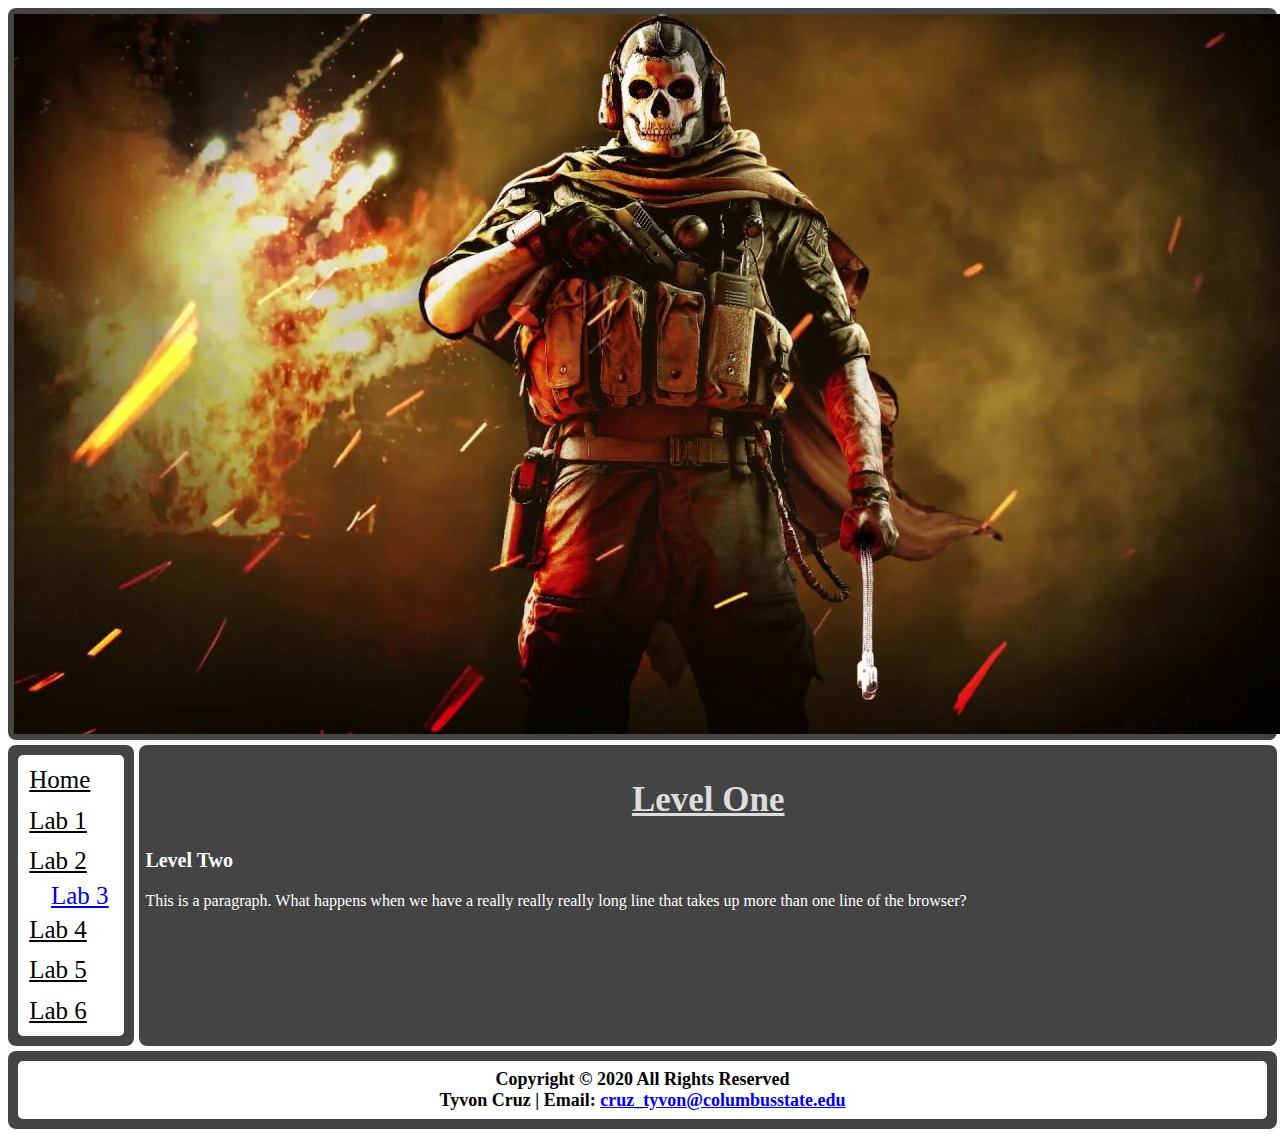
<file: lab1.html>
<html>
  <head>
      <meta charset="utf-8">
      <meta name="viewport" content="width=device-width">
      <title>Lab 1</title>
      <link href="style.css" rel="stylesheet" type="text/css" />
    </head>
  <body>
    <div class="wrapper">
      <div class="header">
          <img src="images/maxresdefault.jpg">
        </div>
      <div class="nav">
        <nav><ul>
            <li><a href="index.html">Home</a></li>
            <li><a href="lab1.html">Lab 1</a></li>
            <li><a href="lab2.html">Lab 2</a></li>
            li><a href="lab3.html">Lab 3</a></li>
            <li><a href="lab4.html">Lab 4</a></li>
            <li><a href="lab5.html">Lab 5</a></li>
            <li><a href="lab6.html">Lab 6</a></li>
          </ul></nav>
        </div>
      <div class="main">
        <h2>Level One</h2>
          <h3>Level Two</h3>
            <p>This is a paragraph. What happens when we have a really really really long line that takes up more than one line of the browser?</p>
        </div>
      <div class="footer">
        <h2>Copyright &copy 2020 All Rights Reserved
          </br>Tyvon Cruz | Email:  
            <a href="mailto:cruz_tyvon@columbusstate.edu">cruz_tyvon@columbusstate.edu</a></h2>
        </div>
      </div>
    </body>
  </html>
</file>
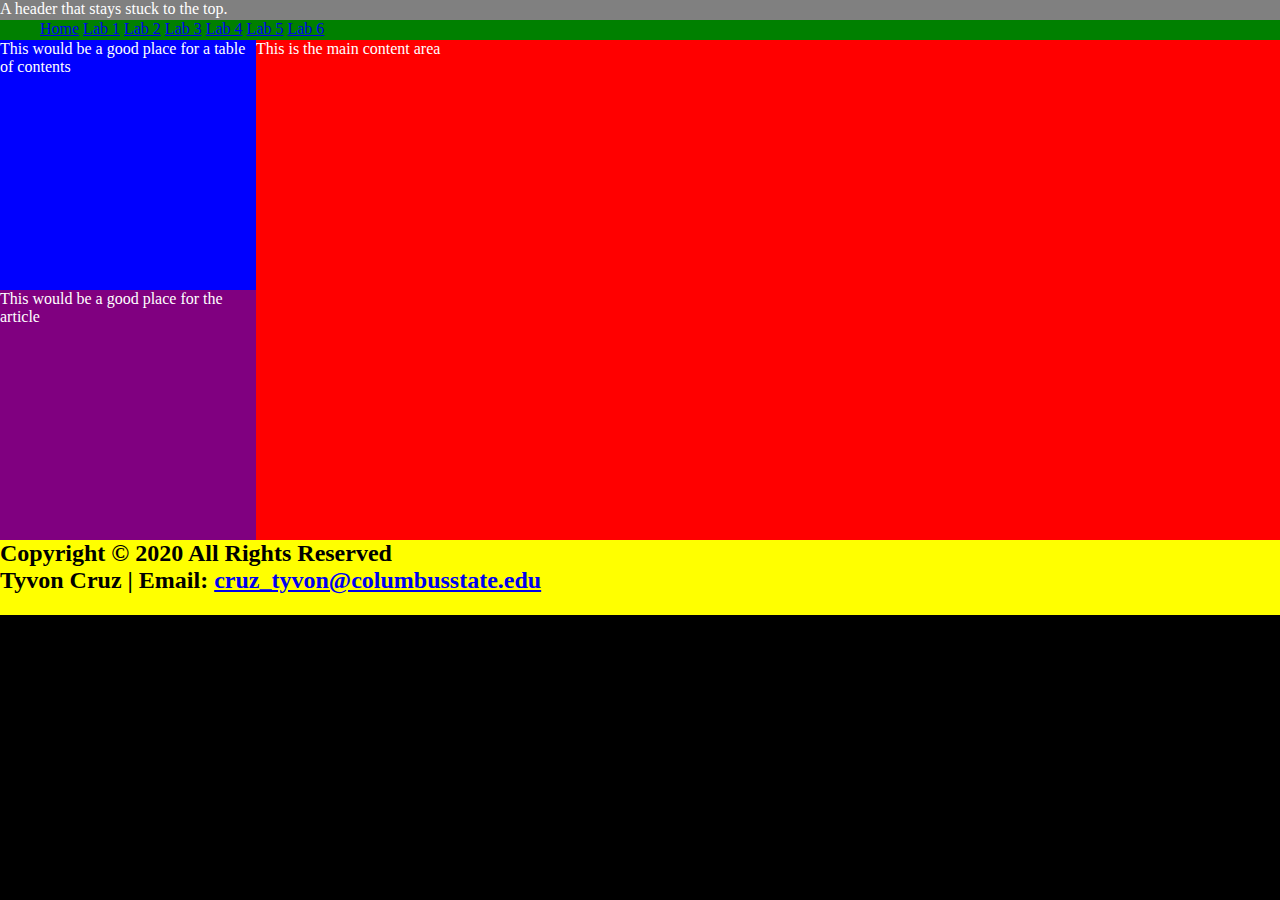
<file: lab6.html>
<!DOCTYPE html>
<html>
  <head>
    <meta charset="utf-8">
    <meta name="viewport" content="width=device-width">
    <title>repl.it</title>
    <link href="lab6.css" rel="stylesheet" type="text/css" />
  </head>
  <body>
	  <header>
		A header that stays stuck to the top.
	  </header>
	  <nav>
      <ul>
        <li><a href="index.html">Home</a></li>
        <li><a href="lab1.html">Lab 1</a></li>
        <li><a href="lab2.html">Lab 2</a></li>
        <li><a href="lab3.html">Lab 3</a></li>
        <li><a href="lab4.html">Lab 4</a></li>
        <li><a href="lab5.html">Lab 5</a></li>
        <li><a href="lab6.html">Lab 6</a></li>
      </ul>
	  </nav>
	  <section>
		  This would be a good place for a table of contents
    </section>
	  <aside>
		  This is the main content area
    </aside>
    <article>
      This would be a good place for the article
    </article>
	  <footer>
        <h2>Copyright &copy 2020 All Rights Reserved
          </br>Tyvon Cruz | Email:  
            <a href="mailto:cruz_tyvon@columbusstate.edu">
              cruz_tyvon@columbusstate.edu</a>
        </h2>
      </footer>
  </body>
</html>
</file>
<file: style.css>
body { font-family:'Times New Roman', Times, serif;
  background-color: white;
  border: 5px;
 }

.wrapper {
  display: grid;
  grid-template-columns: 10.0% 90.0%;
  grid-template-rows: auto auto;
  grid-template-areas:
    'header  header'
    'nav main'
    'footer  footer';
  grid-gap: 5px;
 }
.wrapper > div {
  background-color: #444;
  color: #fff;
  border-radius: 8px;
  border-width: 10px;
  padding: 6px;
}

.header { grid-area: header; }

.nav { grid-area: nav; }
.nav ul {
  list-style-type: none;
  background: white;
  background-size: 5px;
  margin: 4px;
  border-radius: 5px;
  padding: 5px;
  font-size: 25px;
}
.nav li a {
  list-style-type: none;
  color: black;
  display: block;
  padding: 0.25em 0 0.25em 0.25em;
}
.nav li a:hover {
  background-color: black;
  color: white;
  border-radius:5px solid #ddd;
  padding: 8px;
}

.main { grid-area: main; }
.main > h2 {
  font-size: 35px;
  text-decoration-line: underline;
  color: #ddd; 
  text-align: center;
}
.main > h3 {
  font-size: 20px;
  text-align: left;
  text-justify: auto;
}

.row { clear:both}
.column{
  width: 50%;
  float: left;
}
  
.column ul {
  list-style-type: none;
  background: #ddd;
  margin: 20px;
  border-radius: 5px;
  padding: 0px;
  color: black;
}
.column h2 {
  font-size: 25px;
  text-align: left;
}
.column li {
  list-style-type: none;
  display: block;
  font-size: 20px;
  padding: 0.25em 0 0.25em 0.25em;
}

.footer { grid-area: footer; }
.footer > h2 {
  background-color: #999;
  list-style-type: none;
  background: white;
  background-size: 5px;
  margin: 4px;
  border-radius: 5px;
  padding: 8px;
  font-size: 18px;
  color: black; 
  text-align: center;
}
</file>
<file: lab6.css>
header {
  position: fixed;
	background-color: gray;
  top: 0px;
  left: 0px;
  width: 100%;
  height: 20px;
  color: white;
}
nav {
  margin-top: 20px;
  margin-bottom: 0px;
  width: 100%;
  height: 20px;
  background-color: green;
  color: white;
}
nav li {
  display: inline;
}
section {
  float: left;
  width: 20%;
  height: 250px;
  background-color: blue;
  color: white;
}
aside {
  float: right;
  width: 80%;
  height: 500px;
  background-color: red;
  color: white;
}
article{
  float: left;
  width: 20%;
  height: 250px;
  background-color: purple;
  color: white;
}
footer {
  clear: both;
  width: 100%;
  height: 75px;
  background-color: yellow;
}
body {
  background-color: black;
  margin: 0px;
}
</file>
